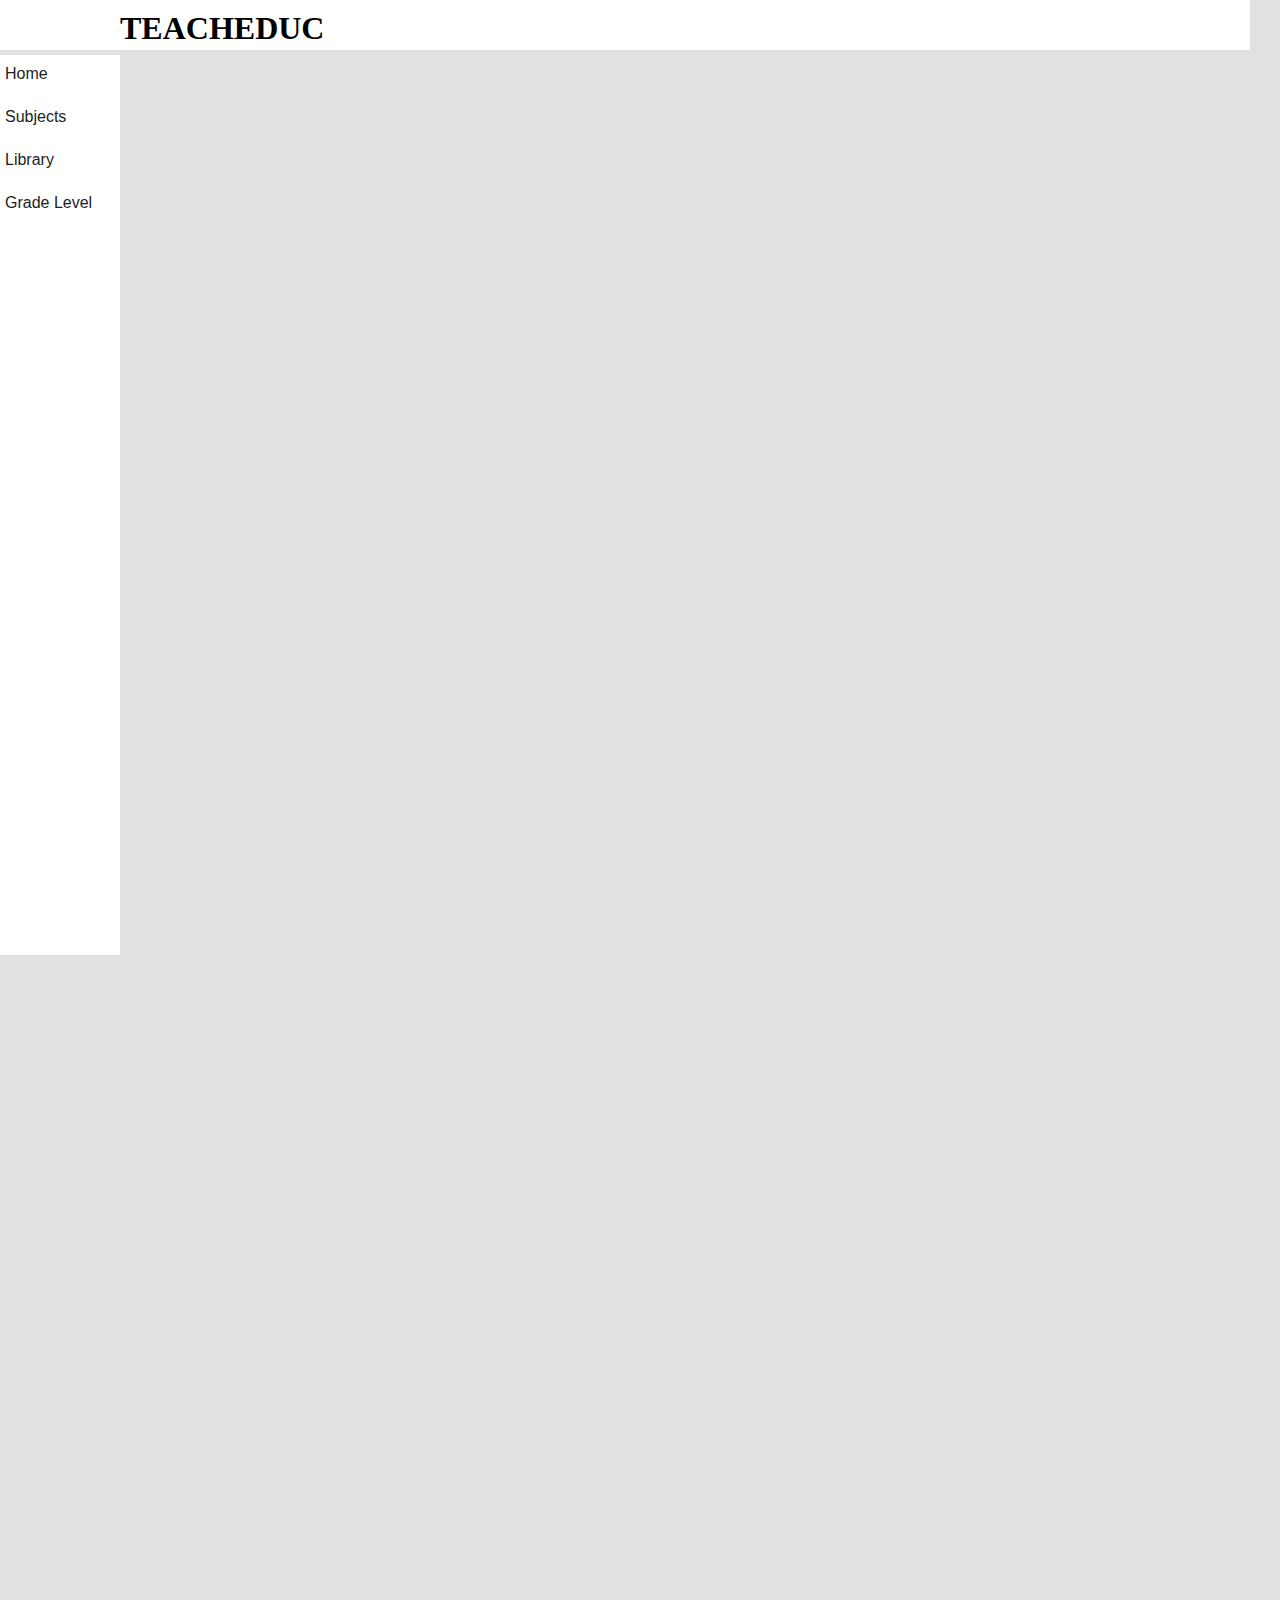
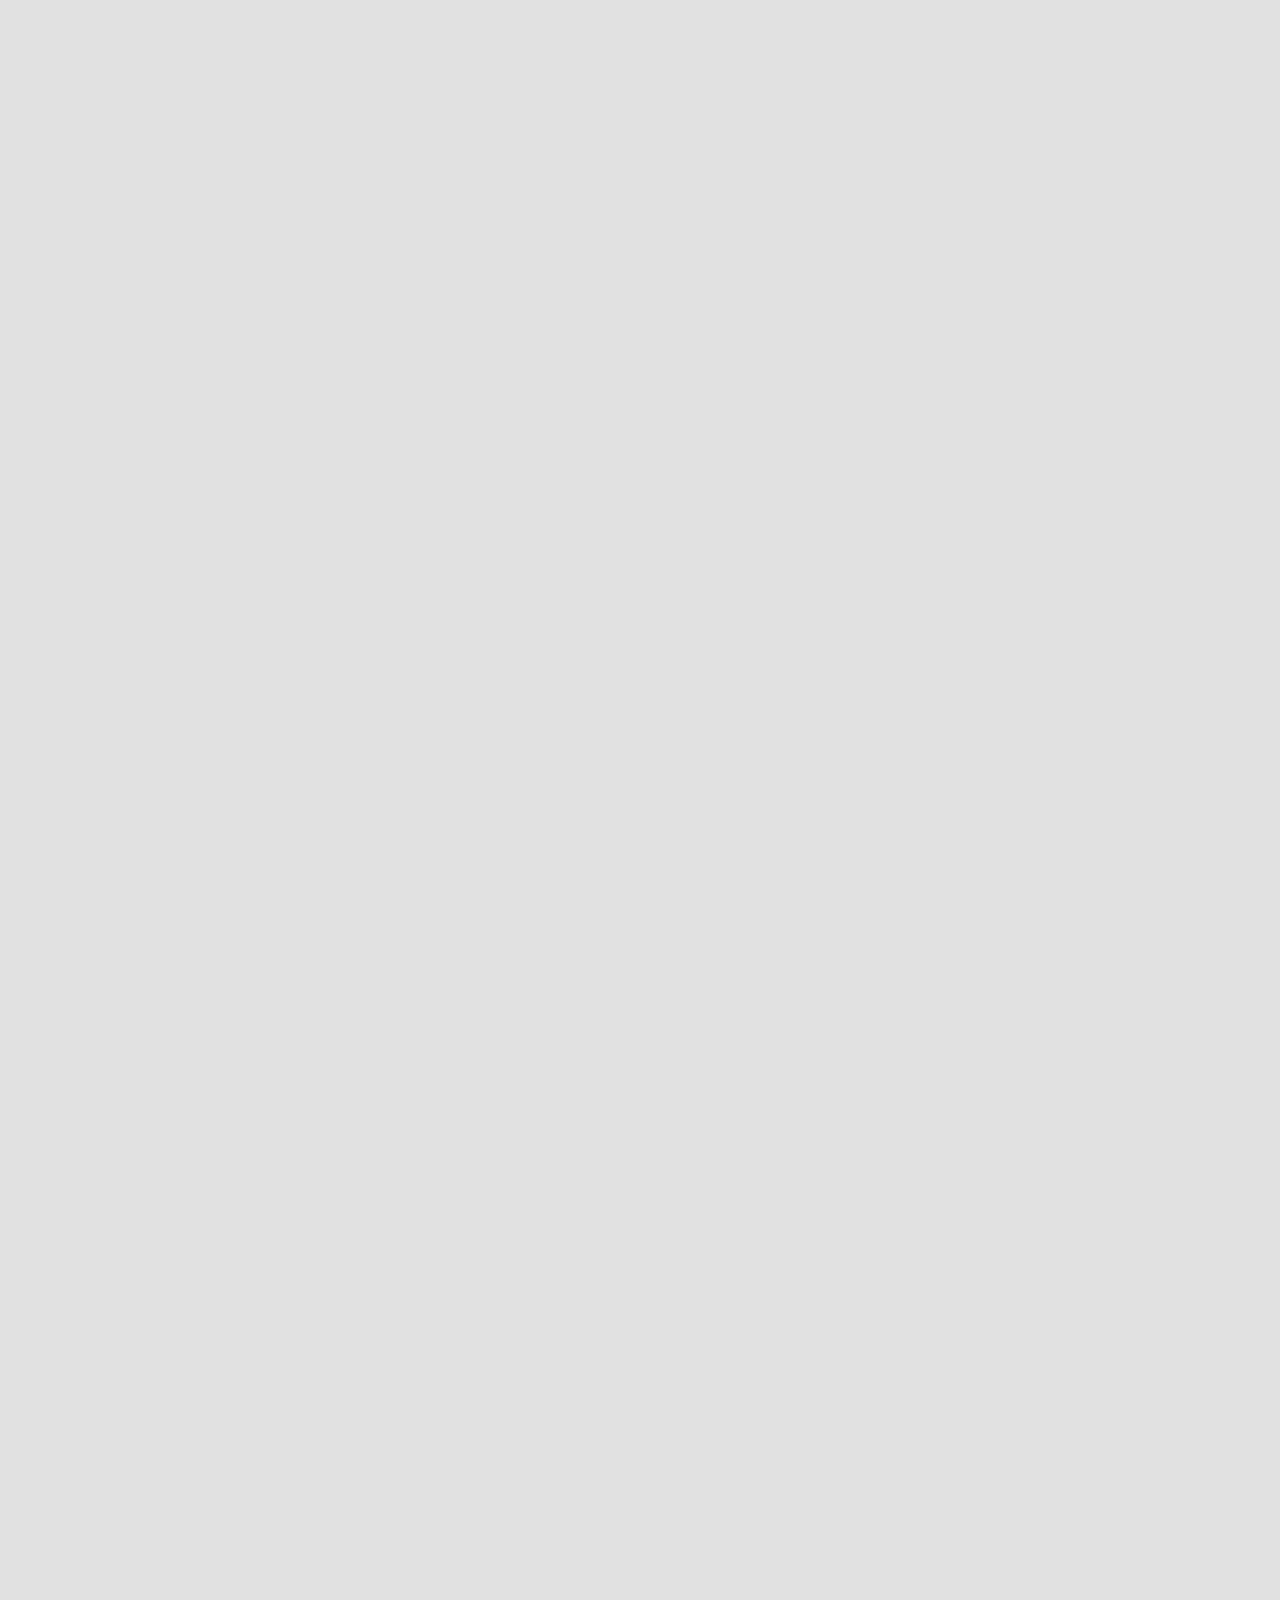
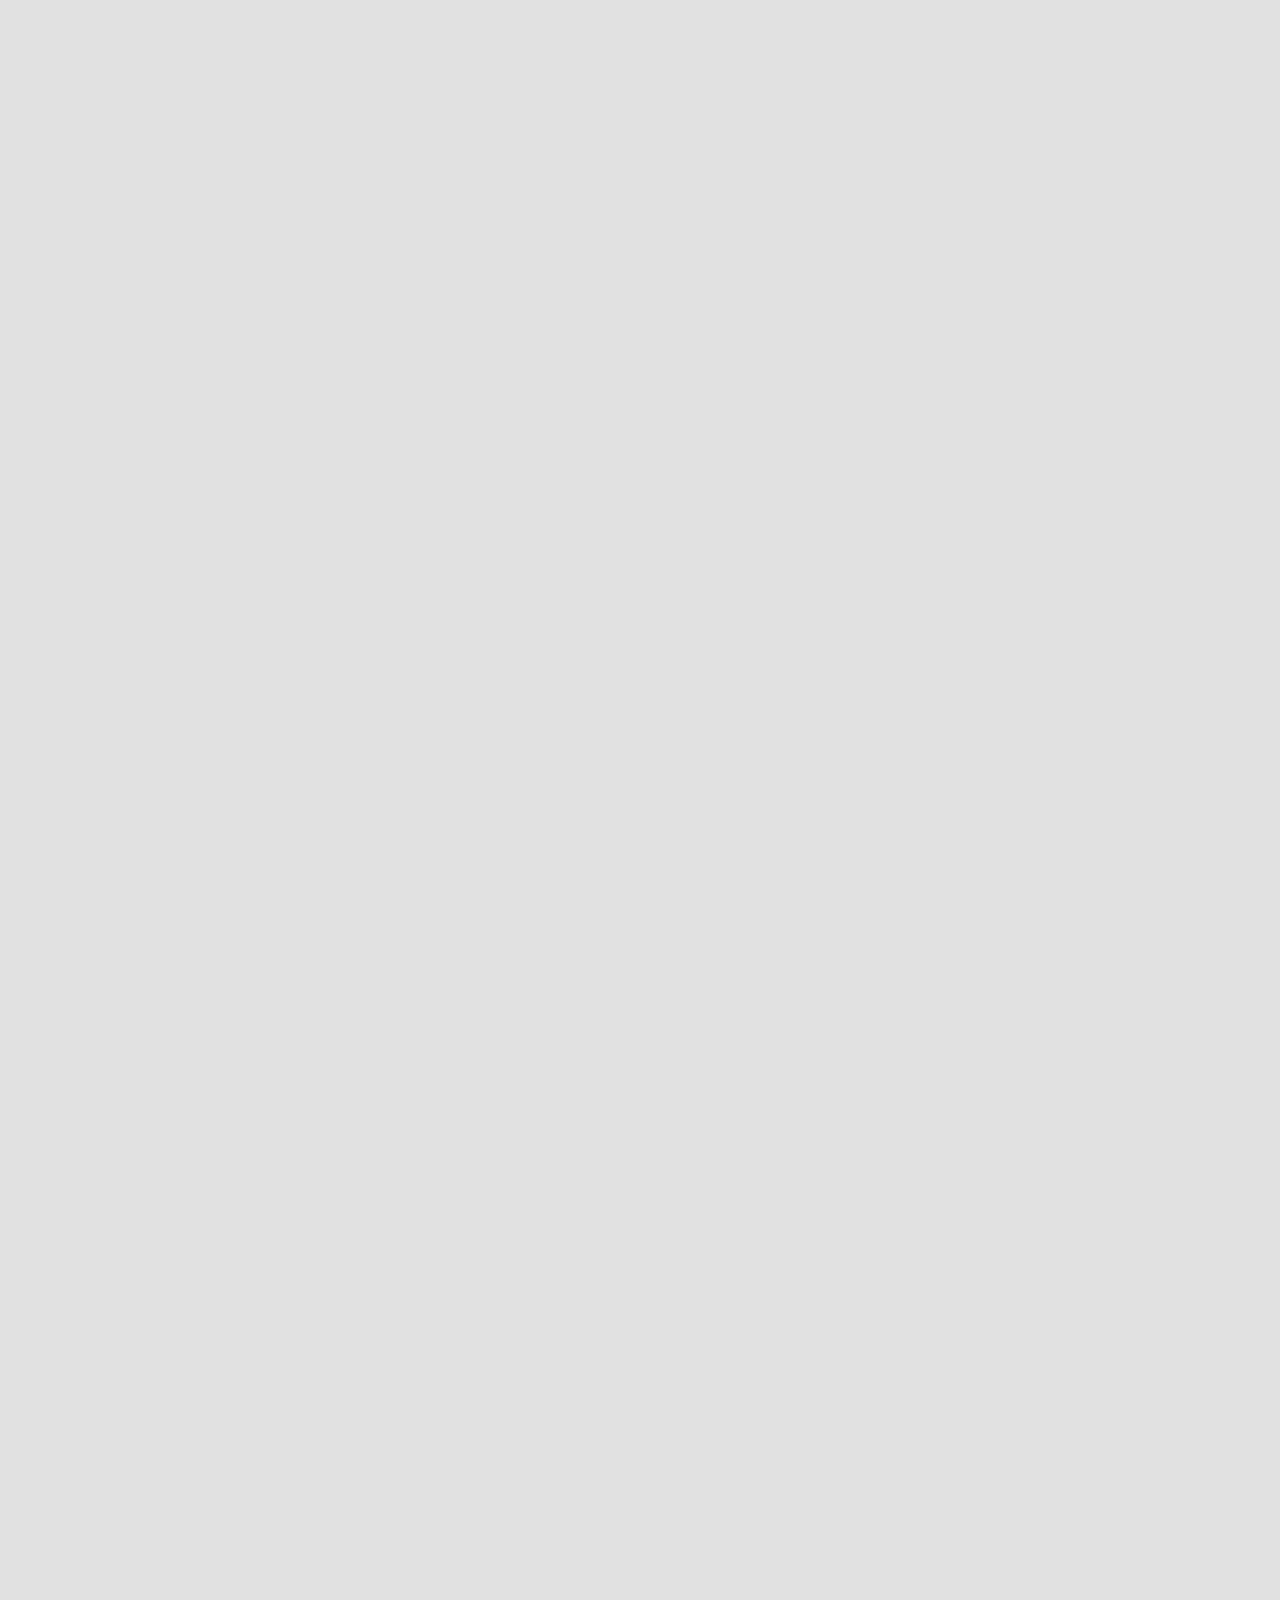
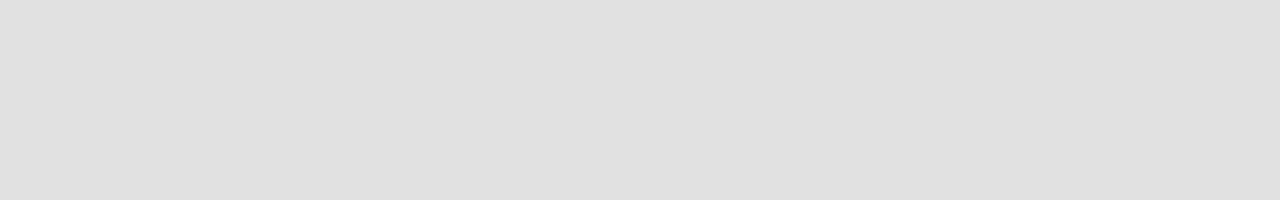
<file: index.html>
<!DOCTYPE html>
<html>

<head>
    <meta charset="UTF-8">
    <title>Teacheduc</title>
    <link rel="shortcut icon" href="web_logo.png" type="img/png">
    <link rel="stylesheet" href="style.css">
    <link rel="shortcut icon" href="web_logo.png" type="img/png">
    <link rel="stylesheet" href="https://cdnjs.cloudflare.com/ajax/libs/font-awesome/4.7.0/css/font-awesome.min.css">
    <link rel="stylesheet" href="form-style.css">
</head>

<body>
    <main>
        <header>
            <nav>
               <div>
                   <h1>TEACHEDUC</h1>

               </div>
            </nav>
        </header>
        <article>
            <aside>
                <div>
                    <ul>
                        <li><a href="index.html">Home</a></li>
                        <li><a href="subject.html">Subjects</a></li>
                        <li><a href="library.html">Library</a></li>
                        <li><a href="grade_level.html">Grade Level</a></li>
                    </ul>
                </div>
            </aside>
                <h1></h1>
        </article>
        <footer>

        </footer>
    </main>
</body>

</html>
</file>
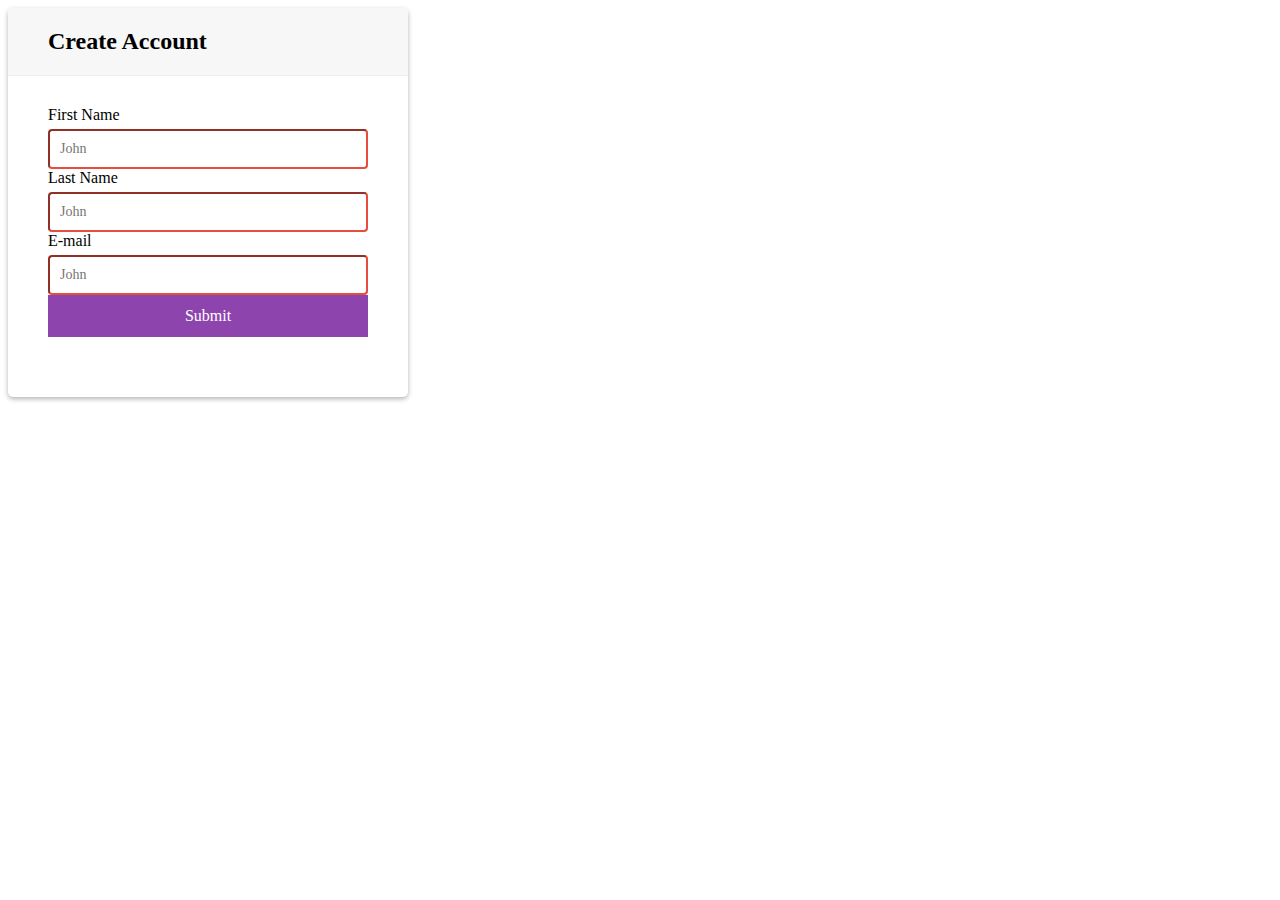
<file: new_user.html>
<!DOCTYPE html>
<html lang="en">
  <head>
      <meta charset="UTF-8">
  <meta http-equiv="X-UA-Compatible" content="IE=Edge">
  <meta name="viewport" content="width=device-width, initial-scale=1">

  <title>Sign Up</title>
  <link rel="shortcut icon" href="web_logo.png" type="img/png">
  <link rel="stylesheet" href="https://cdnjs.cloudflare.com/ajax/libs/font-awesome/4.7.0/css/font-awesome.min.css">
  <link rel="stylesheet" href="form-style.css">
    </head>
    <body>
      <div class="container">
        <div class="header">
          <h2>Create Account</h2>
        </div>
        <form class="form" id="form" action="acion.php">
          <div class="form-control">
            <label>First Name</label>
            <input type="text" placeholder="John" id="firstname">
            <i class="fa fa-check-circle"></i>
            <i class="fa fa-exclamation-circle"></i>
            <small>Error message</small>
            <label>Last Name</label>
            <input type="text" placeholder="John" id="lastname">
            <i class="fa fa-check-circle"></i>
            <i class="fa fa-exclamation-circle"></i>
            <small>Error message</small>
            <label>E-mail</label>
            <input type="email" placeholder="John" id="username">
            <i class="fa fa-check-circle"></i>
            <i class="fa fa-exclamation-circle"></i>
            <small>Error message</small>
            <div>
              <button type="submit" class="form-button">Submit</button>
            </div>
          </div>
        </form>
      </div>
    </body>
    <script src="main.js"></script>
</html>
</file>
<file: style.css>
* {
    margin: 0;
    padding: 0;
}

body {
    background-color: #7c7a7a3a;
    height: 5000px ;
    width: 100vh;
    
}


nav {
    height: 50px;
    width: 1250px;
    background-color: #fff;

}

nav div h1{
    padding: 10px 10px 10px 120px;

}

 aside {
    background-color: #fff;
    height: 100vh;
    width: 120px;
    margin-top: 0;
    position: static;
    z-index: 2;
}
 
ul li {
    list-style: none;
    display: block;
    margin: 5px auto;
    padding: 10px 10px 10px 5px;
    
}

ul li a {
    font-family: Arial, 'Times New Roman', Times, sans-serif;
    font-size: 100%;
    text-decoration: none;
    color: #1e1e1e;
    position: static;
    margin: 0 auto;
    display: block;
}

ul li a:active {
    background-color:blue;
    height: 25px;
    width: 100px;
    margin: 0 auto;
    position: static;
}
</file>
<file: form-style.css>
*{
  box-sizing: border-box;
}
.container {
   border-color: #fff;
   border-radius: 5px;
   box-shadow: 0 2px 5px rgba(0, 0, 0, 0.3);
   width: 400px;
   max-width: 100%;
   overflow: hidden;
}

.header{
  background-color: #f7f7f7;
  border-bottom: 1px solid #f0f0f0;
  padding: 20px 40px;
}

.header h2 {
   margin: 0;
 }

.form {
   padding:30px 40px;
}

.form-control {
  margin-bottom: 10px;
  padding-bottom: 20px;
  position: relative;
}
.form-control label {
   display: inline-block;
   margin-bottom: 5px;
}
.form-control input {
 border: 2px soid #f0f0f0;
 border-radius: 4px;
 display: block;
 font-family: inherit;
 font-size: 14px;
 padding: 10px;
 width: 100%;
}

.form-control.success i.fa-check-circle{
 color:#2ecc71;
 visibility: visible
}

.form-control.error i.fa-exclamation-circle {
 color: #e74c3c;
 visibility: visible
}

.form-control input {
   border-color:#2ecc71;
}

.form-control input {
   border-color:#e74c3c;
}

.form-control small {
   position: absolute;
   bottom: 0px;
   left: 0px;
   visibility: hidden;
  }

.form-control i {
 position: absolute;
 top: 40px;
 left: 10px;
 visibility: hidden;
}

.form-button {
   background-color: #8e44ad;
   border: 2px solid #8e44ad;
   color: #fff;
   display: block;
   width: 100%;
   padding: 10px;
   font-size: 16px;
   font-family: inherit;
}
</file>
